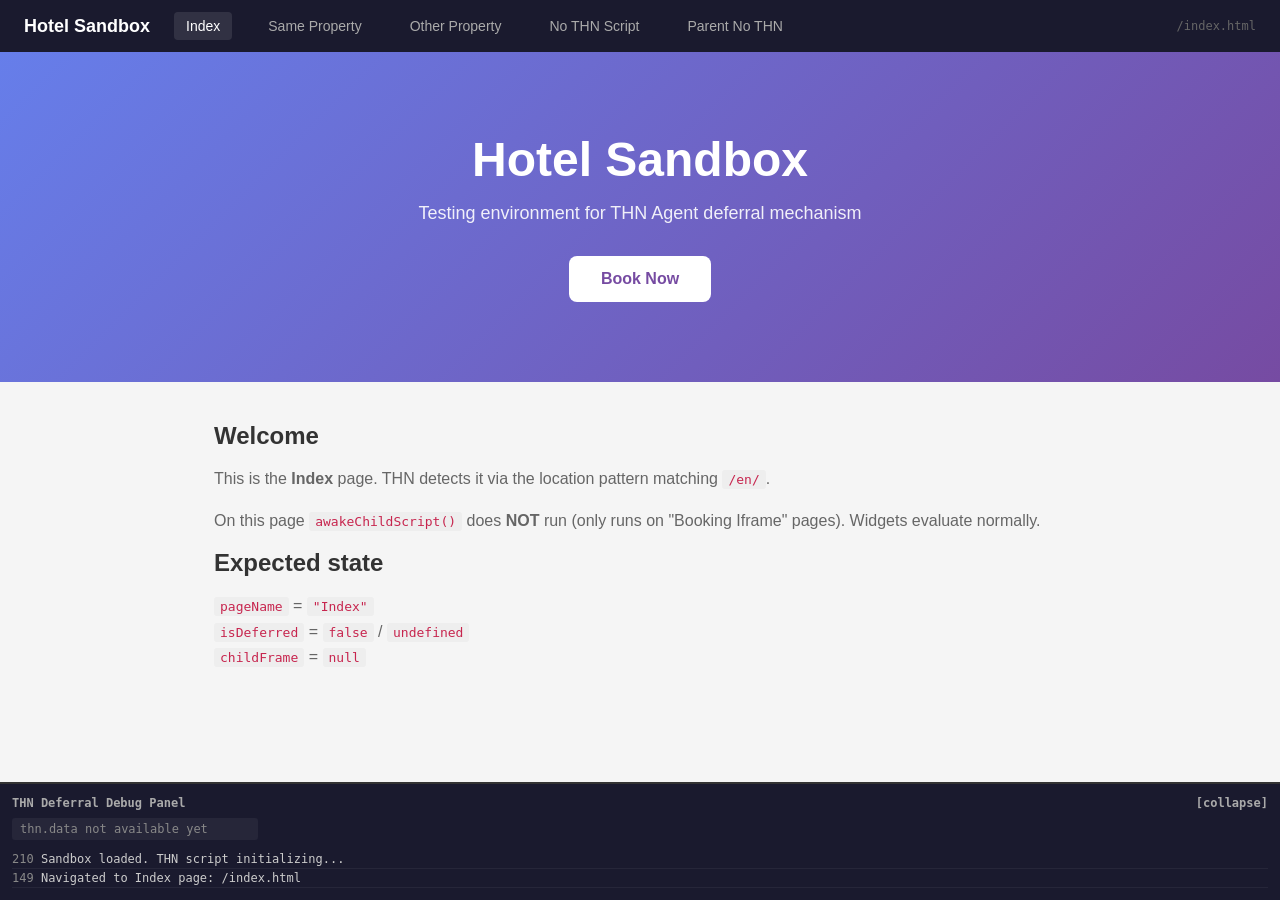
<file: index.html>
<!DOCTYPE html>
<html lang="en">
<head>
  <meta charset="UTF-8">
  <meta name="viewport" content="width=device-width, initial-scale=1.0">
  <title>Hotel Sandbox - THN Deferral Testing</title>
  <link rel="stylesheet" href="/static/css/top-frame.css">
</head>
<body>

  <!-- Navigation -->
  <nav>
    <span class="brand">Hotel Sandbox</span>
    <a onclick="navigateTo('/en/')" data-page="index">Index</a>
    <a onclick="navigateTo('/en/roomsandrates/iframe/1015553')" data-page="booking-iframe">Same Property</a>
    <a onclick="navigateTo('/en/roomsandrates/iframe/1015538')" data-page="booking-iframe-other">Other Property</a>
    <a onclick="navigateTo('/en/roomsandrates/iframe/9999999')" data-page="booking-iframe-noscript">No THN Script</a>
    <a href="/en/roomsandrates/parentnoscript/1015553" data-page="parent-noscript">Parent No THN</a>
    <span class="page-info" id="nav-path"></span>
  </nav>

  <!-- PAGE: Index -->
  <div class="page" id="page-index">
    <div class="hero">
      <h1>Hotel Sandbox</h1>
      <p>Testing environment for THN Agent deferral mechanism</p>
      <a class="cta" onclick="navigateTo('/en/roomsandrates/iframe/1015553')">Book Now</a>
    </div>
    <div class="content">
      <h2>Welcome</h2>
      <p>
        This is the <strong>Index</strong> page. THN detects it via the location pattern matching
        <code>/en/</code>.
      </p>
      <p>
        On this page <code>awakeChildScript()</code> does <strong>NOT</strong> run
        (only runs on "Booking Iframe" pages). Widgets evaluate normally.
      </p>
      <h2>Expected state</h2>
      <p>
        <code>pageName</code> = <code>"Index"</code><br>
        <code>isDeferred</code> = <code>false</code> / <code>undefined</code><br>
        <code>childFrame</code> = <code>null</code>
      </p>
    </div>
  </div>

  <!-- PAGE: Booking Iframe — Same Property (1015553) -->
  <div class="page" id="page-booking-iframe">
    <div class="booking-container">
      <h2>Booking Iframe — Same Property</h2>
      <p style="color:#666; margin-bottom:16px;">
        THN detects this page via the location pattern
        <code>^\\/\\w+\\/roomsandrates\\/iframe\\/[0-9]+\\/?$</code>.
        The booking engine iframe below loads at <code>/en/roomsandrates/1015553</code>
        which matches the "Rooms and Rates" page pattern for the child agent.
        <strong>Same property (1015553) = same siteId.</strong>
      </p>
      <iframe
        id="booking-engine-iframe"
        src=""
        allow="payment"
        title="Booking Engine"
      ></iframe>
    </div>
  </div>

  <!-- PAGE: Booking Iframe — Other Property (1015538) -->
  <div class="page" id="page-booking-iframe-other">
    <div class="booking-container">
      <h2>Booking Iframe — Other Property</h2>
      <p style="color:#666; margin-bottom:16px;">
        Same top frame detection (<code>Booking Iframe</code> page), but the iframe loads
        <code>/en/roomsandrates/1015538</code> which has a <strong>different property</strong>
        (1015538 / hotel 1091113) with a <strong>different siteId</strong>.
        Tests the case where child Kitt should destroy top-frame Kitt if they have different sites.
      </p>
      <iframe
        id="booking-engine-iframe-other"
        src=""
        allow="payment"
        title="Booking Engine — Other Property"
      ></iframe>
    </div>
  </div>

  <!-- PAGE: Booking Iframe — No THN Script -->
  <div class="page" id="page-booking-iframe-noscript">
    <div class="booking-container">
      <h2>Booking Iframe — No THN Script</h2>
      <p style="color:#666; margin-bottom:16px;">
        Top frame detects <code>Booking Iframe</code> page and starts <code>awakeChildScript()</code>,
        but the iframe at <code>/en/roomsandrates/9999999</code> does <strong>NOT</strong> have the
        THN script installed. No <code>thn_ping</code> will ever arrive.
        After <strong>10 seconds</strong> the deferral timeout expires: <code>isDeferred</code> becomes
        <code>false</code> and <code>pageCheck({ force: true })</code> re-triggers widget evaluation.
      </p>
      <iframe
        id="booking-engine-iframe-noscript"
        src=""
        allow="payment"
        title="Booking Engine — No THN Script"
      ></iframe>
    </div>
  </div>

  <!-- Debug Panel -->
  <div id="debug-panel">
    <div class="header" onclick="toggleDebugPanel()">
      <span>THN Deferral Debug Panel</span>
      <span id="debug-toggle">[collapse]</span>
    </div>
    <div class="state-grid" id="state-grid"></div>
    <div id="debug-log"></div>
  </div>

  <!-- THN Script -->
  <script src="https://www.thehotelsnetwork.com/js/hotel_price_widget.js?hotel_id=1091125&property_id=1015553&account_key=29283C4A4CB5F5502758B24F99D1848A"></script>

  <script type="module" src="/static/js/top-frame.js"></script>
</body>
</html>
</file>
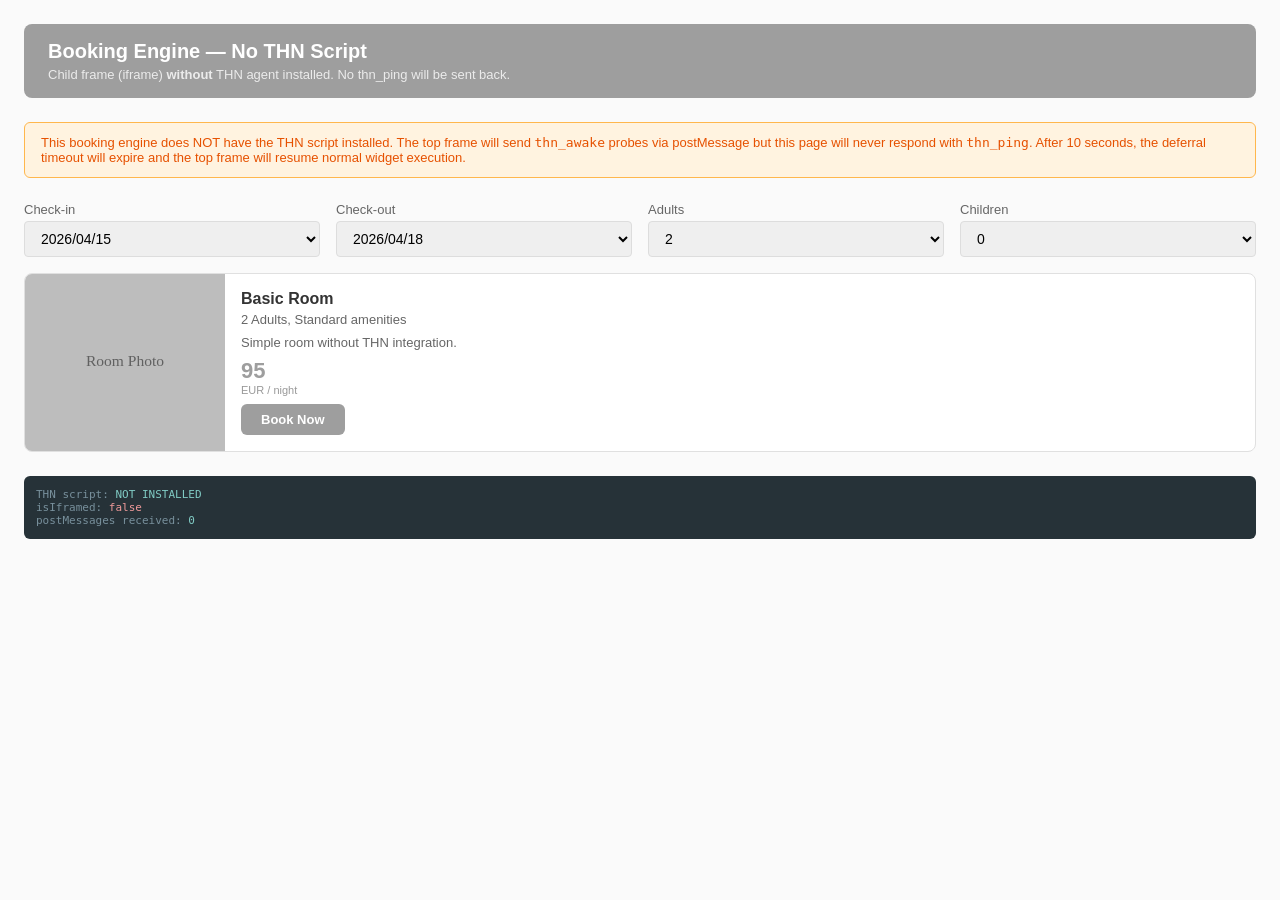
<file: booking-engine-noscript.html>
<!DOCTYPE html>
<html lang="en">
<head>
  <meta charset="UTF-8">
  <meta name="viewport" content="width=device-width, initial-scale=1.0">
  <title>Booking Engine — No THN Script (iframe)</title>
  <link rel="stylesheet" href="/static/css/booking-engine.css">
  <style>:root { --accent: #9e9e9e; --accent-hover: #757575; --accent-light: #eeeeee; }</style>
</head>
<!--
  Booking engine WITHOUT THN script installed.
  The top frame will probe this iframe with thn_awake but will never receive a thn_ping response.
  After 10 seconds the deferral timeout will expire and the top frame resumes normal execution.
-->
<body data-variant="No-THN Child">

  <div class="engine-header">
    <h2>Booking Engine — No THN Script</h2>
    <p>Child frame (iframe) <strong>without</strong> THN agent installed. No thn_ping will be sent back.</p>
  </div>

  <div class="notice">
    This booking engine does NOT have the THN script installed.
    The top frame will send <code>thn_awake</code> probes via postMessage but this page will never respond with <code>thn_ping</code>.
    After 10 seconds, the deferral timeout will expire and the top frame will resume normal widget execution.
  </div>

  <div class="form-row">
    <div class="form-group">
      <label>Check-in</label>
      <select id="checkin">
        <option value="2026/04/15" selected>2026/04/15</option>
      </select>
    </div>
    <div class="form-group">
      <label>Check-out</label>
      <select id="checkout">
        <option value="2026/04/18" selected>2026/04/18</option>
      </select>
    </div>
    <div class="form-group">
      <label>Adults</label>
      <select id="adults">
        <option value="2" selected>2</option>
      </select>
    </div>
    <div class="form-group">
      <label>Children</label>
      <select id="children">
        <option value="0" selected>0</option>
      </select>
    </div>
  </div>

  <div class="card">
    <div class="room-image">
      <img src="data:image/svg+xml,%3Csvg xmlns='http://www.w3.org/2000/svg' width='200' height='160' fill='%23bdbdbd'%3E%3Crect width='200' height='160'/%3E%3Ctext x='50%25' y='50%25' dominant-baseline='middle' text-anchor='middle' fill='%23616161' font-size='14'%3ERoom Photo%3C/text%3E%3C/svg%3E" alt="Basic Room">
    </div>
    <div class="room-content">
      <h5>Basic Room</h5>
      <p>2 Adults, Standard amenities</p>
      <p>Simple room without THN integration.</p>
      <div class="item price">95</div>
      <div class="price-label">EUR / night</div>
      <button class="btn">Book Now</button>
    </div>
  </div>

  <!-- Debug info -->
  <div class="iframe-debug">
    <div><span class="label">THN script:</span> <span class="value">NOT INSTALLED</span></div>
    <div><span class="label">isIframed:</span> <span class="value" id="dbg-iframed">checking...</span></div>
    <div><span class="label">postMessages received:</span> <span class="value" id="dbg-msgs">0</span></div>
  </div>

  <!-- NO THN SCRIPT — intentionally omitted -->

  <script type="module" src="/static/js/booking-engine-debug.js"></script>
</body>
</html>
</file>
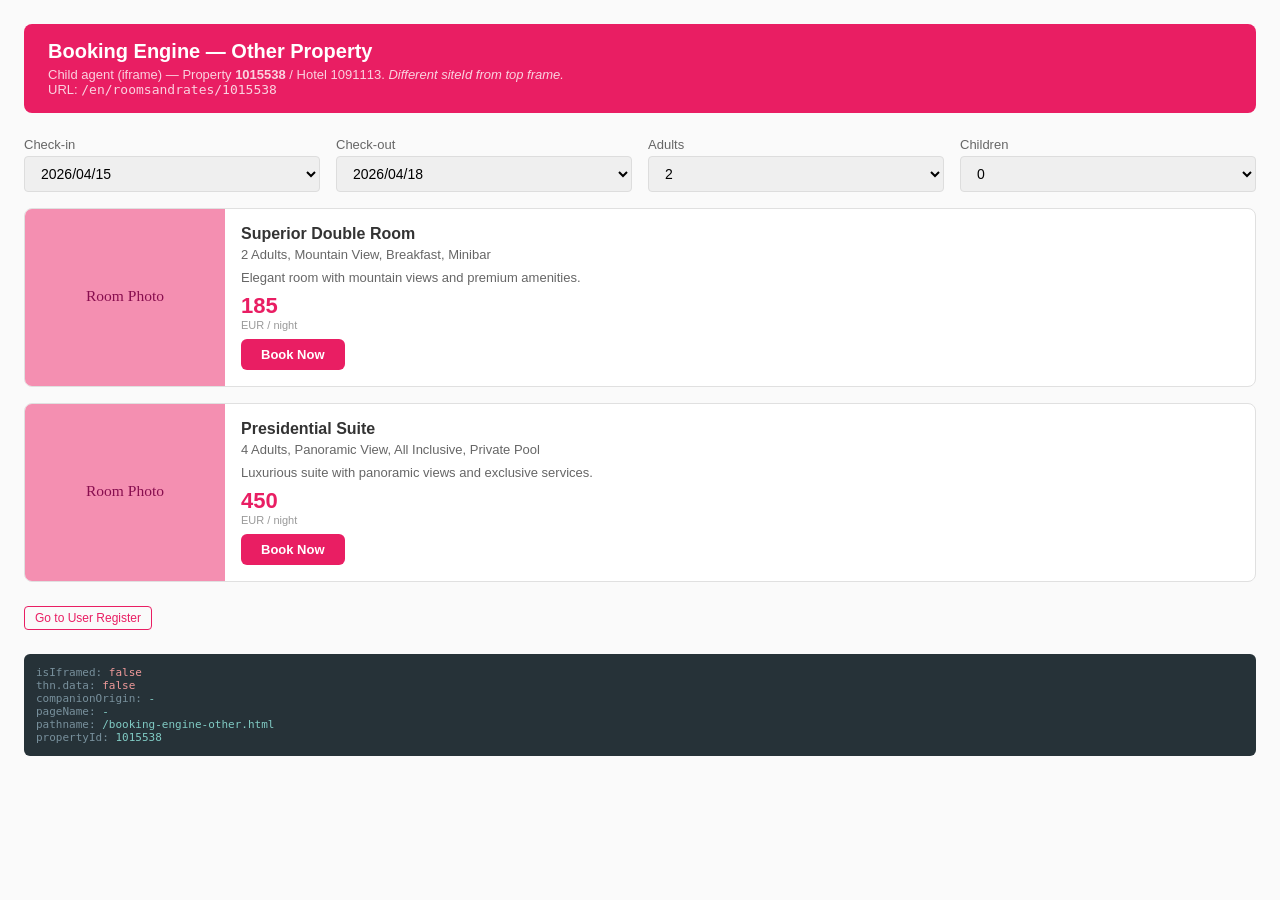
<file: booking-engine-other.html>
<!DOCTYPE html>
<html lang="en">
<head>
  <meta charset="UTF-8">
  <meta name="viewport" content="width=device-width, initial-scale=1.0">
  <title>Booking Engine — Other Property (iframe)</title>
  <link rel="stylesheet" href="/static/css/booking-engine.css">
  <style>:root { --accent: #e91e63; --accent-hover: #c2185b; --accent-light: #fce4ec; }</style>
</head>
<!--
  Engine 25 compatible structure for DIFFERENT property (1015538 / hotel 1091113).
  This child has a different siteId than the top frame (property 1015553).
  Tests the case where Kitt should destroy top-frame Kitt and re-show with child data.

  Navigation between "Rooms and Rates" and "User Register Page" uses real
  full-page transitions (`<a href="…">`). The iframe document unloads on each
  click, so the child agent's `visibilitychange` fires with `hidden` and the
  child sends `thn_page_unload_tentative` to the top frame.
-->
<body id="thn_hotel_sandbox" data-variant="THN Child — Other Property" data-property-id="1015538">

  <!-- VIEW: Rooms and Rates -->
  <div class="be-page" id="view-rooms">
    <div class="engine-header">
      <h2>Booking Engine — Other Property</h2>
      <p>Child agent (iframe) — Property <strong>1015538</strong> / Hotel 1091113. <em>Different siteId from top frame.</em></p>
      <p>URL: <code>/en/roomsandrates/1015538</code></p>
    </div>

    <!-- Search form with engine 25 compatible selectors -->
    <div class="form-row">
      <div class="form-group">
        <label>Check-in</label>
        <select id="checkin">
          <option value="2026/04/15" selected>2026/04/15</option>
          <option value="2026/04/20">2026/04/20</option>
          <option value="2026/05/01">2026/05/01</option>
        </select>
      </div>
      <div class="form-group">
        <label>Check-out</label>
        <select id="checkout">
          <option value="2026/04/18" selected>2026/04/18</option>
          <option value="2026/04/23">2026/04/23</option>
          <option value="2026/05/04">2026/05/04</option>
        </select>
      </div>
      <div class="form-group">
        <label>Adults</label>
        <select id="adults">
          <option value="1">1</option>
          <option value="2" selected>2</option>
          <option value="3">3</option>
        </select>
      </div>
      <div class="form-group">
        <label>Children</label>
        <select id="children">
          <option value="0" selected>0</option>
          <option value="1">1</option>
          <option value="2">2</option>
        </select>
      </div>
    </div>

    <!-- Room cards -->
    <div class="card">
      <div class="room-image">
        <img src="data:image/svg+xml,%3Csvg xmlns='http://www.w3.org/2000/svg' width='200' height='160' fill='%23f48fb1'%3E%3Crect width='200' height='160'/%3E%3Ctext x='50%25' y='50%25' dominant-baseline='middle' text-anchor='middle' fill='%23880e4f' font-size='14'%3ERoom Photo%3C/text%3E%3C/svg%3E" alt="Superior Double Room">
      </div>
      <div class="room-content">
        <h5>Superior Double Room</h5>
        <p>2 Adults, Mountain View, Breakfast, Minibar</p>
        <p>Elegant room with mountain views and premium amenities.</p>
        <div class="item price">185</div>
        <div class="price-label">EUR / night</div>
        <button class="btn">Book Now</button>
      </div>
    </div>

    <div class="card">
      <div class="room-image">
        <img src="data:image/svg+xml,%3Csvg xmlns='http://www.w3.org/2000/svg' width='200' height='160' fill='%23f48fb1'%3E%3Crect width='200' height='160'/%3E%3Ctext x='50%25' y='50%25' dominant-baseline='middle' text-anchor='middle' fill='%23880e4f' font-size='14'%3ERoom Photo%3C/text%3E%3C/svg%3E" alt="Presidential Suite">
      </div>
      <div class="room-content">
        <h5>Presidential Suite</h5>
        <p>4 Adults, Panoramic View, All Inclusive, Private Pool</p>
        <p>Luxurious suite with panoramic views and exclusive services.</p>
        <div class="item price">450</div>
        <div class="price-label">EUR / night</div>
        <button class="btn">Book Now</button>
      </div>
    </div>

    <div class="iframe-nav">
      <a href="/en/register/1015538">Go to User Register</a>
    </div>
  </div>

  <!-- VIEW: User Register Page -->
  <div class="be-page" id="view-register" style="display:none;">
    <div class="engine-header">
      <h2>User Register — Other Property</h2>
      <p>Child agent (iframe) — Property <strong>1015538</strong> / Hotel 1091113. <em>Different siteId from top frame.</em></p>
      <p>URL: <code>/en/register/1015538</code></p>
    </div>

    <div class="register-form">
      <h3>Create your account</h3>
      <div class="form-row">
        <div class="form-group">
          <label>First Name</label>
          <input type="text" placeholder="John" value="John">
        </div>
        <div class="form-group">
          <label>Last Name</label>
          <input type="text" placeholder="Doe" value="Doe">
        </div>
      </div>
      <div class="form-row">
        <div class="form-group">
          <label>Email</label>
          <input type="email" placeholder="john@example.com" value="john@example.com">
        </div>
        <div class="form-group">
          <label>Phone</label>
          <input type="tel" placeholder="+34 600 000 000" value="+34 600 000 000">
        </div>
      </div>
      <div class="form-row">
        <div class="form-group">
          <label>Password</label>
          <input type="password" placeholder="********" value="password123">
        </div>
        <div class="form-group">
          <label>Confirm Password</label>
          <input type="password" placeholder="********" value="password123">
        </div>
      </div>
      <button class="btn" style="margin-top: 16px;">Register</button>
    </div>

    <div class="iframe-nav">
      <a href="/en/roomsandrates/1015538">Back to Rooms and Rates</a>
    </div>
  </div>

  <!-- Debug info -->
  <div class="iframe-debug" id="iframe-debug">
    <div><span class="label">isIframed:</span> <span class="value" id="dbg-iframed">checking...</span></div>
    <div><span class="label">thn.data:</span> <span class="value" id="dbg-thn">checking...</span></div>
    <div><span class="label">companionOrigin:</span> <span class="value" id="dbg-companion">-</span></div>
    <div><span class="label">pageName:</span> <span class="value" id="dbg-page">-</span></div>
    <div><span class="label">pathname:</span> <span class="value" id="dbg-path">-</span></div>
    <div><span class="label">propertyId:</span> <span class="value" id="dbg-property">1015538</span></div>
  </div>

  <!-- THN Script — DIFFERENT property (1015538 / hotel 1091113) -->
  <script src="https://www.thehotelsnetwork.com/js/hotel_price_widget.js?hotel_id=1091113&property_id=1015538&account_key=29283C4A4CB5F5502758B24F99D1848A"></script>

  <script type="module" src="/static/js/booking-engine-debug.js"></script>

  <!-- Pick the right view from the current path. Each navigation is a real
       full-page load, so the child agent re-bootstraps every time. -->
  <script>
    function showView(viewId) {
      document.querySelectorAll('.be-page').forEach(p => p.style.display = 'none');
      document.getElementById(viewId).style.display = 'block';
    }

    if (location.pathname.includes('/register/')) {
      showView('view-register');
    } else {
      showView('view-rooms');
    }
  </script>
</body>
</html>
</file>
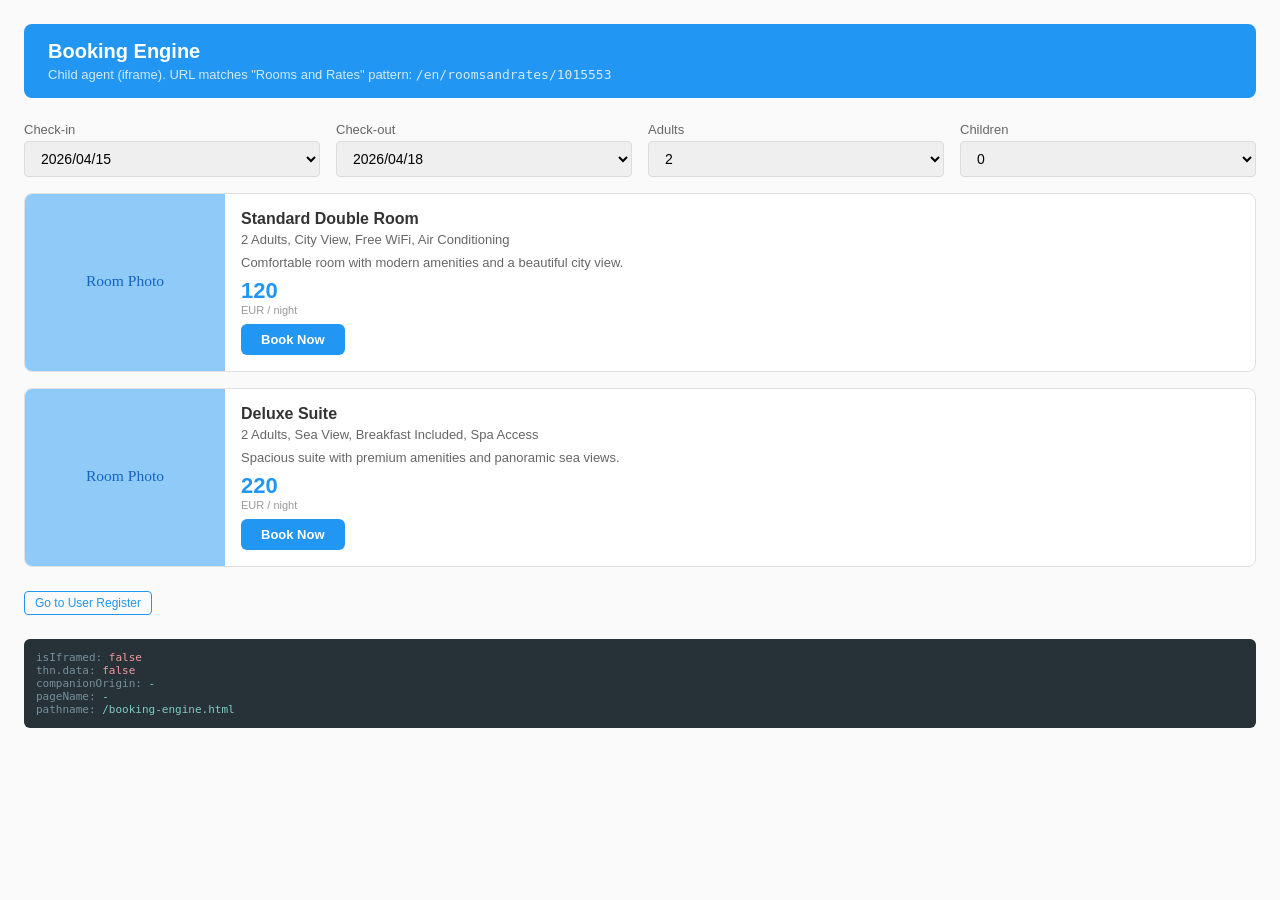
<file: booking-engine.html>
<!DOCTYPE html>
<html lang="en">
<head>
  <meta charset="UTF-8">
  <meta name="viewport" content="width=device-width, initial-scale=1.0">
  <title>Booking Engine (iframe)</title>
  <link rel="stylesheet" href="/static/css/booking-engine.css">
</head>
<!--
  Engine 25 (Koopa's Hell / sandbox) priceParseDataV1 requires:
    - #thn_hotel_sandbox  (marker element)
    - #checkin             (select with date value YYYY/MM/DD)
    - #checkout            (select with date value YYYY/MM/DD)
    - #adults              (select with number)
    - #children            (select with number)
    - .price               (element with price text)
    - .card > .room-content h5           (room name)
    - .card > .room-content p:nth-child(2) (room desc)
    - .card > .room-image img            (room picture)

  Navigation between "Rooms and Rates" and "User Register Page" uses real
  full-page transitions (`<a href="…">`). The iframe document unloads, the
  child agent's `visibilitychange` fires with `hidden`, and the child sends
  `thn_page_unload_tentative` to the top frame. The same HTML is served at
  both URLs and chooses the view based on `location.pathname`.
-->
<body id="thn_hotel_sandbox" data-variant="THN Child" data-property-id="1015553">

  <!-- VIEW: Rooms and Rates -->
  <div class="be-page" id="view-rooms">
    <div class="engine-header">
      <h2>Booking Engine</h2>
      <p>Child agent (iframe). URL matches "Rooms and Rates" pattern: <code>/en/roomsandrates/1015553</code></p>
    </div>

    <!-- Search form with engine 25 compatible selectors -->
    <div class="form-row">
      <div class="form-group">
        <label>Check-in</label>
        <select id="checkin">
          <option value="2026/04/15" selected>2026/04/15</option>
          <option value="2026/04/20">2026/04/20</option>
          <option value="2026/05/01">2026/05/01</option>
        </select>
      </div>
      <div class="form-group">
        <label>Check-out</label>
        <select id="checkout">
          <option value="2026/04/18" selected>2026/04/18</option>
          <option value="2026/04/23">2026/04/23</option>
          <option value="2026/05/04">2026/05/04</option>
        </select>
      </div>
      <div class="form-group">
        <label>Adults</label>
        <select id="adults">
          <option value="1">1</option>
          <option value="2" selected>2</option>
          <option value="3">3</option>
        </select>
      </div>
      <div class="form-group">
        <label>Children</label>
        <select id="children">
          <option value="0" selected>0</option>
          <option value="1">1</option>
          <option value="2">2</option>
        </select>
      </div>
    </div>

    <!-- Room cards with engine 25 compatible DOM structure -->
    <div class="card">
      <div class="room-image">
        <img src="data:image/svg+xml,%3Csvg xmlns='http://www.w3.org/2000/svg' width='200' height='160' fill='%2390caf9'%3E%3Crect width='200' height='160'/%3E%3Ctext x='50%25' y='50%25' dominant-baseline='middle' text-anchor='middle' fill='%231565c0' font-size='14'%3ERoom Photo%3C/text%3E%3C/svg%3E" alt="Standard Double Room">
      </div>
      <div class="room-content">
        <h5>Standard Double Room</h5>
        <p>2 Adults, City View, Free WiFi, Air Conditioning</p>
        <p>Comfortable room with modern amenities and a beautiful city view.</p>
        <div class="item price">120</div>
        <div class="price-label">EUR / night</div>
        <button class="btn">Book Now</button>
      </div>
    </div>

    <div class="card">
      <div class="room-image">
        <img src="data:image/svg+xml,%3Csvg xmlns='http://www.w3.org/2000/svg' width='200' height='160' fill='%2390caf9'%3E%3Crect width='200' height='160'/%3E%3Ctext x='50%25' y='50%25' dominant-baseline='middle' text-anchor='middle' fill='%231565c0' font-size='14'%3ERoom Photo%3C/text%3E%3C/svg%3E" alt="Deluxe Suite">
      </div>
      <div class="room-content">
        <h5>Deluxe Suite</h5>
        <p>2 Adults, Sea View, Breakfast Included, Spa Access</p>
        <p>Spacious suite with premium amenities and panoramic sea views.</p>
        <div class="item price">220</div>
        <div class="price-label">EUR / night</div>
        <button class="btn">Book Now</button>
      </div>
    </div>

    <div class="iframe-nav">
      <a href="/en/register/1015553">Go to User Register</a>
    </div>
  </div>

  <!-- VIEW: User Register Page -->
  <div class="be-page" id="view-register" style="display:none;">
    <div class="engine-header">
      <h2>User Register</h2>
      <p>Child agent (iframe). URL matches "User Register Page" pattern: <code>/en/register/1015553</code></p>
    </div>

    <div class="register-form">
      <h3>Create your account</h3>
      <div class="form-row">
        <div class="form-group">
          <label>First Name</label>
          <input type="text" placeholder="John" value="John">
        </div>
        <div class="form-group">
          <label>Last Name</label>
          <input type="text" placeholder="Doe" value="Doe">
        </div>
      </div>
      <div class="form-row">
        <div class="form-group">
          <label>Email</label>
          <input type="email" placeholder="john@example.com" value="john@example.com">
        </div>
        <div class="form-group">
          <label>Phone</label>
          <input type="tel" placeholder="+34 600 000 000" value="+34 600 000 000">
        </div>
      </div>
      <div class="form-row">
        <div class="form-group">
          <label>Password</label>
          <input type="password" placeholder="********" value="password123">
        </div>
        <div class="form-group">
          <label>Confirm Password</label>
          <input type="password" placeholder="********" value="password123">
        </div>
      </div>
      <button class="btn" style="margin-top: 16px;">Register</button>
    </div>

    <div class="iframe-nav">
      <a href="/en/roomsandrates/1015553">Back to Rooms and Rates</a>
    </div>
  </div>

  <!-- Debug info -->
  <div class="iframe-debug" id="iframe-debug">
    <div><span class="label">isIframed:</span> <span class="value" id="dbg-iframed">checking...</span></div>
    <div><span class="label">thn.data:</span> <span class="value" id="dbg-thn">checking...</span></div>
    <div><span class="label">companionOrigin:</span> <span class="value" id="dbg-companion">-</span></div>
    <div><span class="label">pageName:</span> <span class="value" id="dbg-page">-</span></div>
    <div><span class="label">pathname:</span> <span class="value" id="dbg-path">-</span></div>
  </div>

  <!-- THN Script (same property, runs as child agent inside iframe) -->
  <script src="https://www.thehotelsnetwork.com/js/hotel_price_widget.js?hotel_id=1091125&property_id=1015553&account_key=29283C4A4CB5F5502758B24F99D1848A"></script>

  <script type="module" src="/static/js/booking-engine-debug.js"></script>

  <!-- Pick the right view from the current path. Each navigation is a real
       full-page load, so the child agent re-bootstraps every time. -->
  <script>
    function showView(viewId) {
      document.querySelectorAll('.be-page').forEach(p => p.style.display = 'none');
      document.getElementById(viewId).style.display = 'block';
    }

    if (location.pathname.includes('/register/')) {
      showView('view-register');
    } else {
      showView('view-rooms');
    }
  </script>
</body>
</html>
</file>
<file: static/css/top-frame.css>
* { margin: 0; padding: 0; box-sizing: border-box; }
body { font-family: -apple-system, BlinkMacSystemFont, 'Segoe UI', Roboto, sans-serif; background: #f5f5f5; }

/* Navigation */
nav {
  background: #1a1a2e; color: white; padding: 12px 24px;
  display: flex; align-items: center; gap: 24px;
  position: sticky; top: 0; z-index: 9999999999;
}
nav .brand { font-weight: 700; font-size: 18px; }
nav a {
  color: #aaa; text-decoration: none; padding: 6px 12px; border-radius: 4px;
  cursor: pointer; transition: all 0.2s; font-size: 14px;
}
nav a:hover, nav a.active { color: white; background: rgba(255,255,255,0.1); }
nav .page-info {
  margin-left: auto; font-size: 12px; color: #666;
  font-family: 'Monaco', 'Menlo', monospace;
}

/* Pages */
.page { display: none; }
.page.active { display: block; }

/* Index page */
.hero {
  background: linear-gradient(135deg, #667eea 0%, #764ba2 100%);
  color: white; padding: 80px 24px; text-align: center;
}
.hero h1 { font-size: 48px; margin-bottom: 16px; }
.hero p { font-size: 18px; opacity: 0.9; margin-bottom: 32px; }
.hero .cta {
  display: inline-block; background: white; color: #764ba2;
  padding: 14px 32px; border-radius: 8px; font-weight: 600;
  font-size: 16px; cursor: pointer; text-decoration: none;
}
.content { max-width: 900px; margin: 40px auto; padding: 0 24px; }
.content h2 { margin-bottom: 16px; color: #333; }
.content p { color: #666; line-height: 1.6; margin-bottom: 16px; }
.content code {
  background: #eee; padding: 2px 6px; border-radius: 3px;
  font-size: 13px; color: #c7254e;
}

/* Booking Iframe page */
.booking-container {
  max-width: 1100px; margin: 24px auto; padding: 0 24px;
}
.booking-container h2 { margin-bottom: 16px; color: #333; }
.booking-container iframe {
  width: 100%; height: 700px; border: 2px solid #ddd;
  border-radius: 8px; background: white;
}

/* Debug panel */
#debug-panel {
  position: fixed; bottom: 0; left: 0; right: 0;
  background: #1a1a2e; color: #0f0; font-family: 'Monaco', 'Menlo', monospace;
  font-size: 12px; max-height: 280px; overflow-y: auto;
  padding: 12px; z-index: 9999999999;
  border-top: 2px solid #333;
  transition: max-height 0.3s;
}
#debug-panel.collapsed { max-height: 36px; overflow: hidden; }
#debug-panel .header {
  display: flex; justify-content: space-between; align-items: center;
  margin-bottom: 8px; cursor: pointer; user-select: none;
}
#debug-panel .header span { color: #aaa; font-weight: 700; }
#debug-panel .state-grid {
  display: grid; grid-template-columns: repeat(auto-fill, minmax(220px, 1fr));
  gap: 6px; margin-bottom: 10px;
}
#debug-panel .state-item { background: rgba(255,255,255,0.05); padding: 4px 8px; border-radius: 3px; }
#debug-panel .state-item .label { color: #888; }
#debug-panel .state-item .value { color: #0f0; }
#debug-panel .state-item .value.true { color: #0f0; }
#debug-panel .state-item .value.false { color: #f44; }
#debug-panel .state-item .value.null { color: #888; }
#debug-panel .log-entry { padding: 2px 0; border-bottom: 1px solid rgba(255,255,255,0.05); }
#debug-panel .log-entry .time { color: #888; }
#debug-panel .log-entry .msg { color: #ccc; }
#debug-panel .log-entry.event { color: #4fc3f7; }
#debug-panel .log-entry.deferral { color: #ffb74d; }
#debug-panel .log-entry.child { color: #81c784; }
</file>
<file: static/css/booking-engine.css>
/* Shared booking engine styles — CSS custom properties for theming */
:root {
  --accent: #2196F3;
  --accent-hover: #1976D2;
  --accent-light: #e3f2fd;
}

* { margin: 0; padding: 0; box-sizing: border-box; }
body {
  font-family: -apple-system, BlinkMacSystemFont, 'Segoe UI', Roboto, sans-serif;
  background: #fafafa; padding: 24px;
}
.engine-header {
  background: var(--accent); color: white; padding: 16px 24px;
  border-radius: 8px; margin-bottom: 24px;
}
.engine-header h2 { font-size: 20px; margin-bottom: 4px; }
.engine-header p { font-size: 13px; opacity: 0.8; }

.form-row { display: flex; gap: 16px; margin-bottom: 16px; }
.form-group { flex: 1; }
.form-group label { display: block; font-size: 13px; color: #666; margin-bottom: 4px; }
.form-group select, .form-group input {
  width: 100%; padding: 8px 12px; border: 1px solid #ddd;
  border-radius: 4px; font-size: 14px;
}

/* Room cards (engine 25 compatible structure) */
.card {
  border: 1px solid #e0e0e0; border-radius: 8px; margin-bottom: 16px;
  display: flex; overflow: hidden; background: white;
}
.room-image { width: 200px; min-height: 160px; background: var(--accent-light); flex-shrink: 0; }
.room-image img { width: 100%; height: 100%; object-fit: cover; }
.room-content { flex: 1; padding: 16px; }
.room-content h5 { font-size: 16px; color: #333; margin-bottom: 4px; }
.room-content p { font-size: 13px; color: #666; margin-bottom: 8px; }

/* Price element (engine 25: .price selector) */
.item.price { font-size: 22px; font-weight: 700; color: var(--accent); }
.price-label { font-size: 11px; color: #999; }

.btn {
  display: inline-block; padding: 8px 20px; border-radius: 6px;
  font-size: 13px; font-weight: 600; cursor: pointer; border: none;
  background: var(--accent); color: white; margin-top: 8px;
}
.btn:hover { background: var(--accent-hover); }

.notice {
  background: #fff3e0; border: 1px solid #ffb74d; border-radius: 6px;
  padding: 12px 16px; margin-bottom: 24px; font-size: 13px; color: #e65100;
}

/* Debug panel */
.iframe-debug {
  margin-top: 24px; padding: 12px;
  background: #263238; color: #80cbc4; border-radius: 6px;
  font-family: 'Monaco', 'Menlo', monospace; font-size: 11px;
}
.iframe-debug .label { color: #78909c; }
.iframe-debug .value { color: #80cbc4; }
.iframe-debug .value.true { color: #a5d6a7; }
.iframe-debug .value.false { color: #ef9a9a; }

/* Register form */
.register-form { max-width: 600px; margin-bottom: 24px; }
.register-form h3 { font-size: 18px; color: #333; margin-bottom: 16px; }
.back-link {
  display: inline-block; margin-left: 12px; font-size: 13px;
  color: var(--accent); text-decoration: none;
}
.back-link:hover { text-decoration: underline; }

/* Navigation between iframe pages */
.iframe-nav {
  display: inline-flex; gap: 8px; margin-top: 8px;
}
.iframe-nav a {
  font-size: 12px; color: var(--accent); text-decoration: none;
  padding: 4px 10px; border: 1px solid var(--accent); border-radius: 4px;
}
.iframe-nav a:hover { background: var(--accent-light); }
</file>
